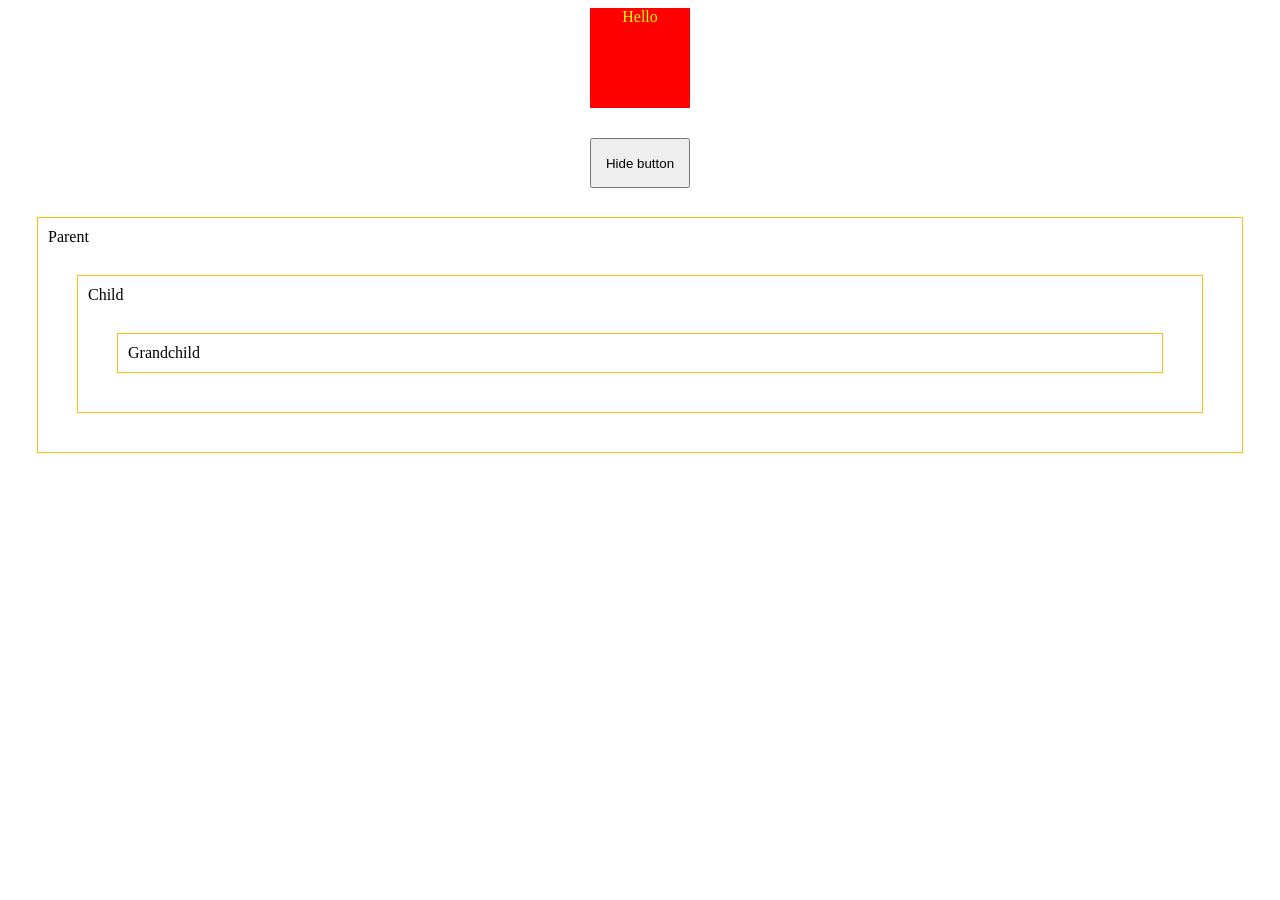
<file: HomeWork/index.html>
<!doctype html>
<html lang="en">
  <head>
    <meta charset="UTF-8" />
    <meta http-equiv="X-UA-Compatible" content="IE=edge" />
    <meta name="viewport" content="width=device-width, initial-scale=1.0" />
    <link rel="stylesheet" href="./css/style.css" />
    <title>HomeWork9</title>
  </head>
  <body>
    <div id="text">Hello</div>

    <button class="btn hidden">Hide Hello</button>
    <button class="btn2">Hide button</button>

    <div class="parent">
      Parent
      <div class="child">
        Child
        <div class="grandchild">Grandchild</div>
      </div>
    </div>

    <script src="./js/script.js"></script>
  </body>
</html>
</file>
<file: HomeWork/css/style.css>
#text {
  width: 100px;
  height: 100px;
  margin: 0 auto;
  text-align: center;
  color: yellow;
  background: red;
}

button {
  display: block;
  width: 100px;
  height: 50px;
  margin: 30px auto;
}

.hidden {
  display: none;
}

.parent,
.child,
.grandchild {
  margin: 30px;
  padding: 10px;
  outline: 1px solid #ffc107;
}
</file>
